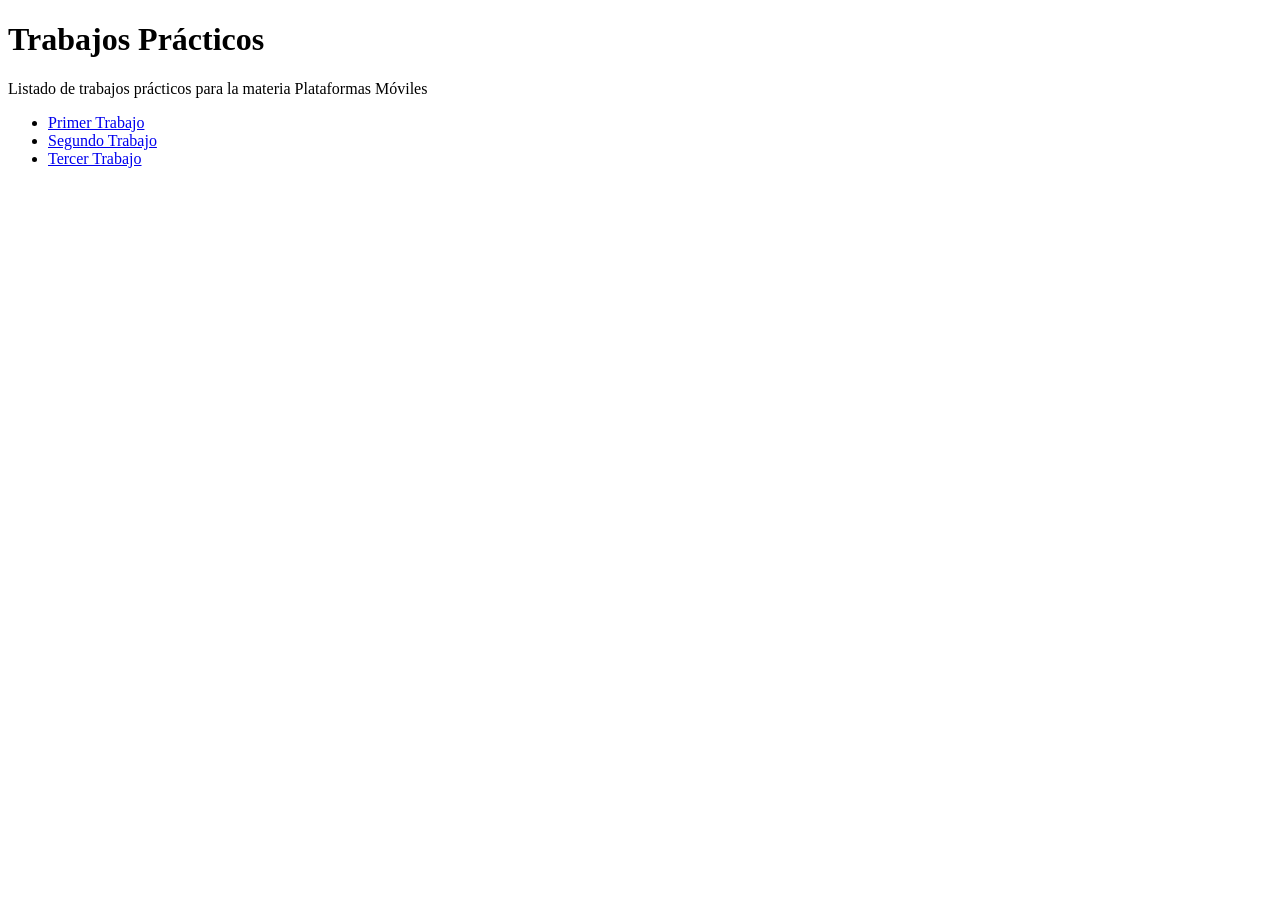
<file: index.html>
<!DOCTYPE html>
<html>
   <head>
      <title>Hola Mundo!</title>
   </head>
   <body>
     <h1>Trabajos Prácticos</h1>
     <p>Listado de trabajos prácticos para la materia Plataformas Móviles</p>
     <ul>
       <li><a href="tp-1/">Primer Trabajo</a></li>
        <li><a href="tp-2/">Segundo Trabajo</a></li>
        <li><a href="tp-3/">Tercer Trabajo</a></li>
     </ul>
   </body>
</html>
</file>
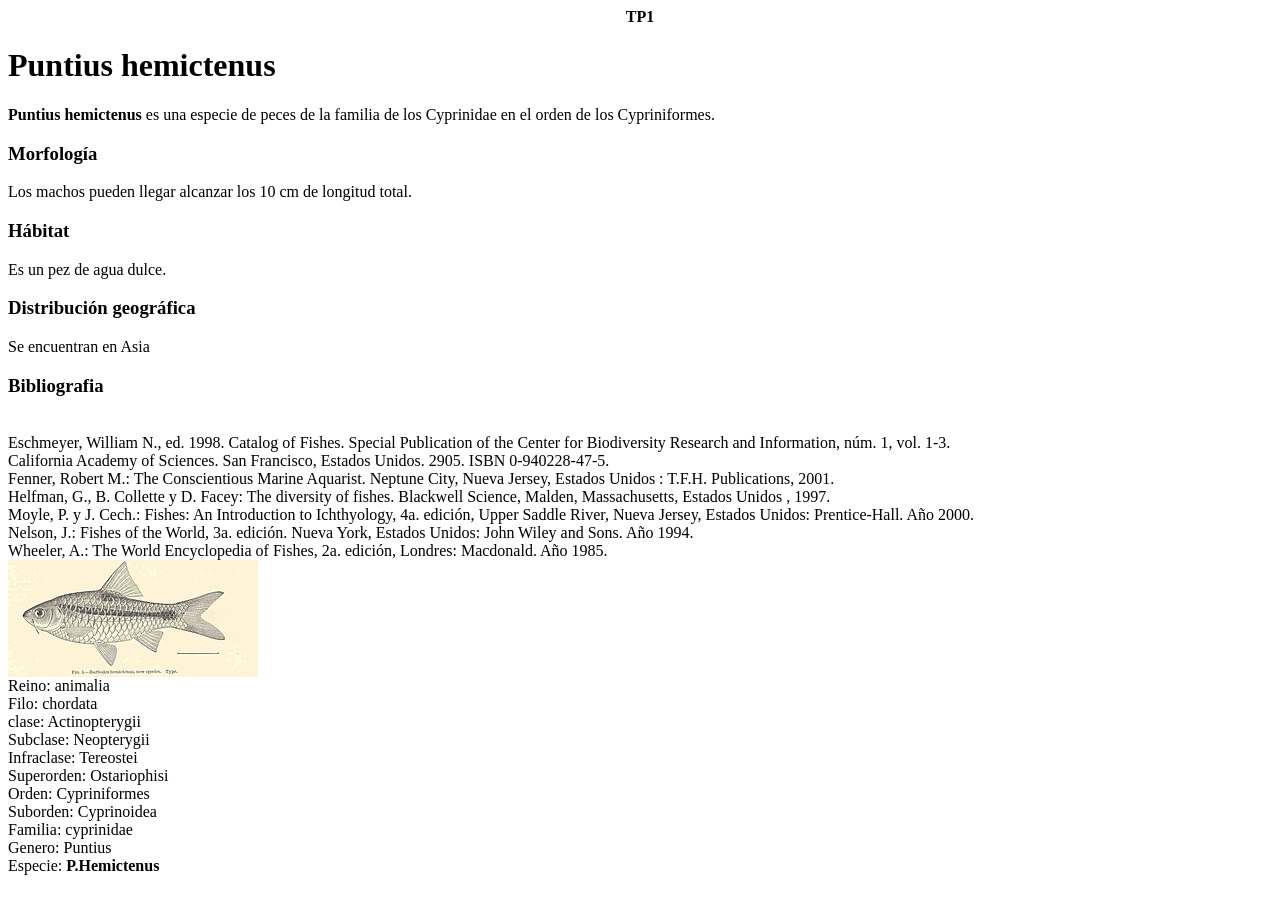
<file: tp-1/index.html>
<hmtl>
  <head>
    <tittle><strong><center>TP1</center></strong></tittle>
  </head>
  <body>
    <h1><strong>Puntius hemictenus</strong></h1>
    <p><strong>Puntius hemictenus</strong> es una especie de peces de la familia de los Cyprinidae en el orden de los Cypriniformes.</p>
    <h3><strong>Morfología</strong></h3>
    <p>Los machos pueden llegar alcanzar los 10 cm de longitud total.</p>
    <h3><strong>Hábitat</strong></h3>
    <p>Es un pez de agua dulce.</p>
    <h3><strong>Distribución geográfica</strong></h3>
    <p>Se encuentran en Asia</p>
    <h3>Bibliografia</h3>
    <br>Eschmeyer, William N., ed. 1998. Catalog of Fishes. Special Publication of the Center for Biodiversity Research and Information, núm. 1, vol. 1-3.
    <br>California Academy of Sciences. San Francisco, Estados Unidos. 2905. ISBN 0-940228-47-5.
    <br>Fenner, Robert M.: The Conscientious Marine Aquarist. Neptune City, Nueva Jersey, Estados Unidos : T.F.H. Publications, 2001.
    <br>Helfman, G., B. Collette y D. Facey: The diversity of fishes. Blackwell Science, Malden, Massachusetts, Estados Unidos , 1997.
    <br>Moyle, P. y J. Cech.: Fishes: An Introduction to Ichthyology, 4a. edición, Upper Saddle River, Nueva Jersey, Estados Unidos: Prentice-Hall. Año 2000.
    <br>Nelson, J.: Fishes of the World, 3a. edición. Nueva York, Estados Unidos: John Wiley and Sons. Año 1994.
    <br>Wheeler, A.: The World Encyclopedia of Fishes, 2a. edición, Londres: Macdonald. Año 1985.
    <br><img src="nigga.jpeg">
    <br>Reino: animalia
    <br>Filo: chordata
    <br>clase: Actinopterygii
    <br>Subclase: Neopterygii
    <br>Infraclase: Tereostei
    <br>Superorden: Ostariophisi
    <br>Orden: Cypriniformes
    <br>Suborden: Cyprinoidea
    <br>Familia: cyprinidae
    <br>Genero: Puntius
    <br>Especie: <strong>P.Hemictenus</strong>
  </body>
</hmtl>
</file>
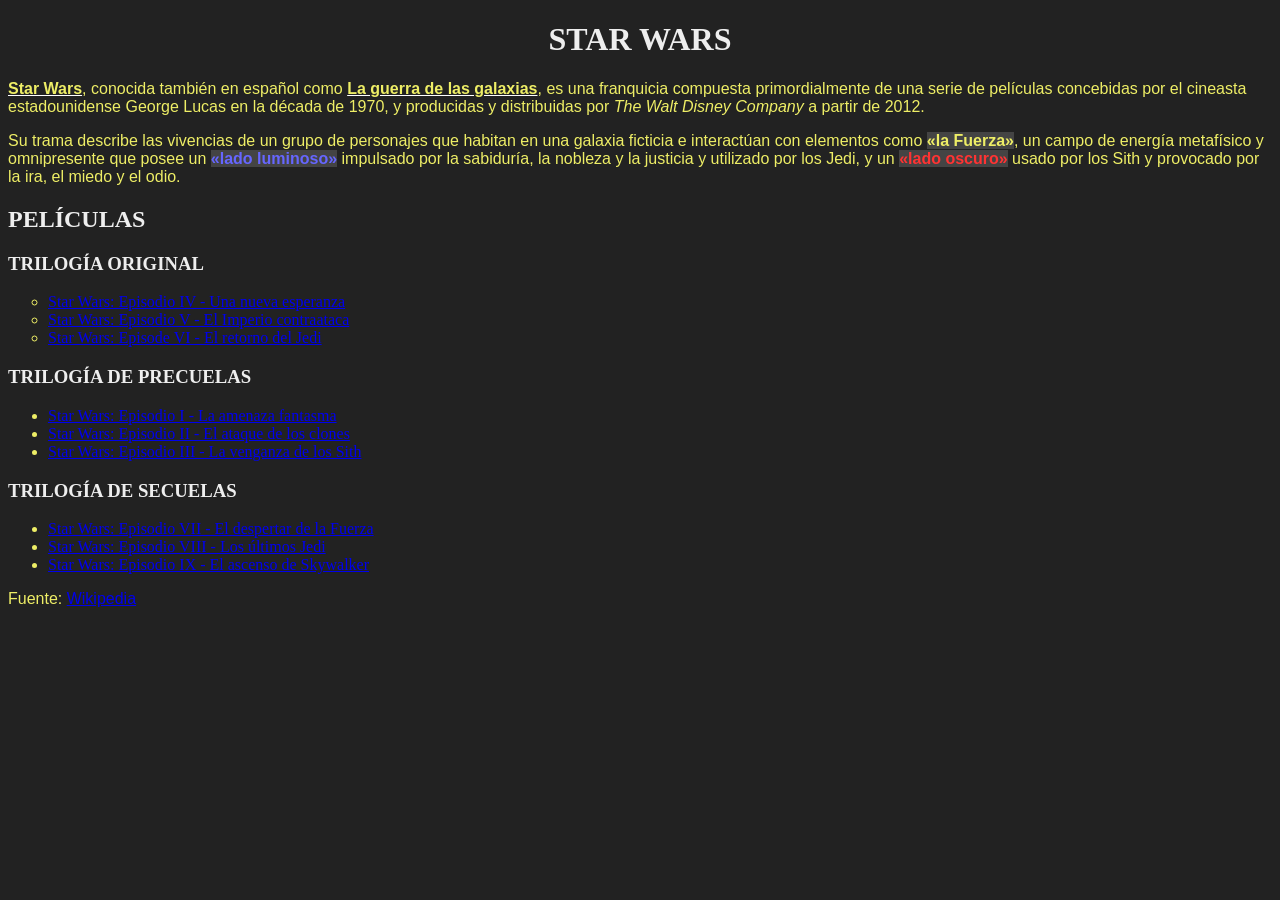
<file: tp-2/index.html>
<!DOCTYPE html>
<html>
<head>
    <meta charset="utf-8">
    <meta name="viewport" content="width=device-width, initial-scale=1">
    <title>TP2 - Selectores CSS</title>
    <link rel="stylesheet" href="index_style.css">
</head>
<body>
    <h1>Star Wars</h1>
    <p><strong>Star Wars</strong>, conocida también en español como <strong>La guerra de las galaxias</strong>, es una franquicia compuesta primordialmente de una serie de películas concebidas por el cineasta estadounidense George Lucas en la década de 1970, y producidas y distribuidas por <a>The Walt Disney Company</a> a partir de 2012.</p>
    <p>Su trama describe las vivencias de un grupo de personajes que habitan en una galaxia ficticia e interactúan con elementos como <span class="the-force">«la Fuerza»</span>, un campo de energía metafísico y omnipresente que posee un <span class="the-force light-side">«lado luminoso»</span> impulsado por la sabiduría, la nobleza y la justicia y utilizado por los Jedi, y un <span class="the-force dark-side">«lado oscuro»</span> usado por los Sith y provocado por la ira, el miedo y el odio.</p>
    <h2>Películas</h2>
    <h3>Trilogía Original</h3>
    <ul id="og-trilogy" class="movies-list">
        <li><a href="https://es.wikipedia.org/wiki/Star_Wars:_Episodio_IV_-_Una_nueva_esperanza">Star Wars: Episodio IV - Una nueva esperanza</a></li>
        <li><a href="https://es.wikipedia.org/wiki/Star_Wars:_Episodio_V_-_El_Imperio_contraataca">Star Wars: Episodio V - El Imperio contraataca</a></li>
        <li><a href="https://es.wikipedia.org/wiki/Star_Wars:_Episode_VI_-_Return_of_the_Jedi">Star Wars: Episode VI - El retorno del Jedi</a></li>
    </ul>
    <h3>Trilogía de precuelas</h3>
    <ul class="movies-list">
        <li><a href="https://es.wikipedia.org/wiki/Star_Wars:_Episodio_I_-_La_amenaza_fantasma">Star Wars: Episodio I - La amenaza fantasma</a></li>
        <li><a href="https://es.wikipedia.org/wiki/Star_Wars:_Episodio_II_-_El_ataque_de_los_clones">Star Wars: Episodio II - El ataque de los clones</a></li>
        <li><a href="https://es.wikipedia.org/wiki/Star_Wars:_Episodio_III_-_La_venganza_de_los_Sith">Star Wars: Episodio III - La venganza de los Sith</a></li>
    </ul>
    <h3>Trilogía de secuelas</h3>
    <ul class="movies-list">
        <li><a href="https://es.wikipedia.org/wiki/Star_Wars:_Episodio_VII_-_El_despertar_de_la_Fuerza">Star Wars: Episodio VII - El despertar de la Fuerza</a></li>
        <li><a href="https://es.wikipedia.org/wiki/Star_Wars:_Episodio_VIII_-_Los_últimos_Jedi">Star Wars: Episodio VIII - Los últimos Jedi</a></li>
        <li><a href="https://es.wikipedia.org/wiki/Star_Wars:_Episodio_IX_-_El_ascenso_de_Skywalker">Star Wars: Episodio IX - El ascenso de Skywalker</a></li>
    </ul>
    <p>Fuente: <a href="https://es.wikipedia.org/wiki/Star_Wars">Wikipedia</a></p>
</body>
</html>
</file>
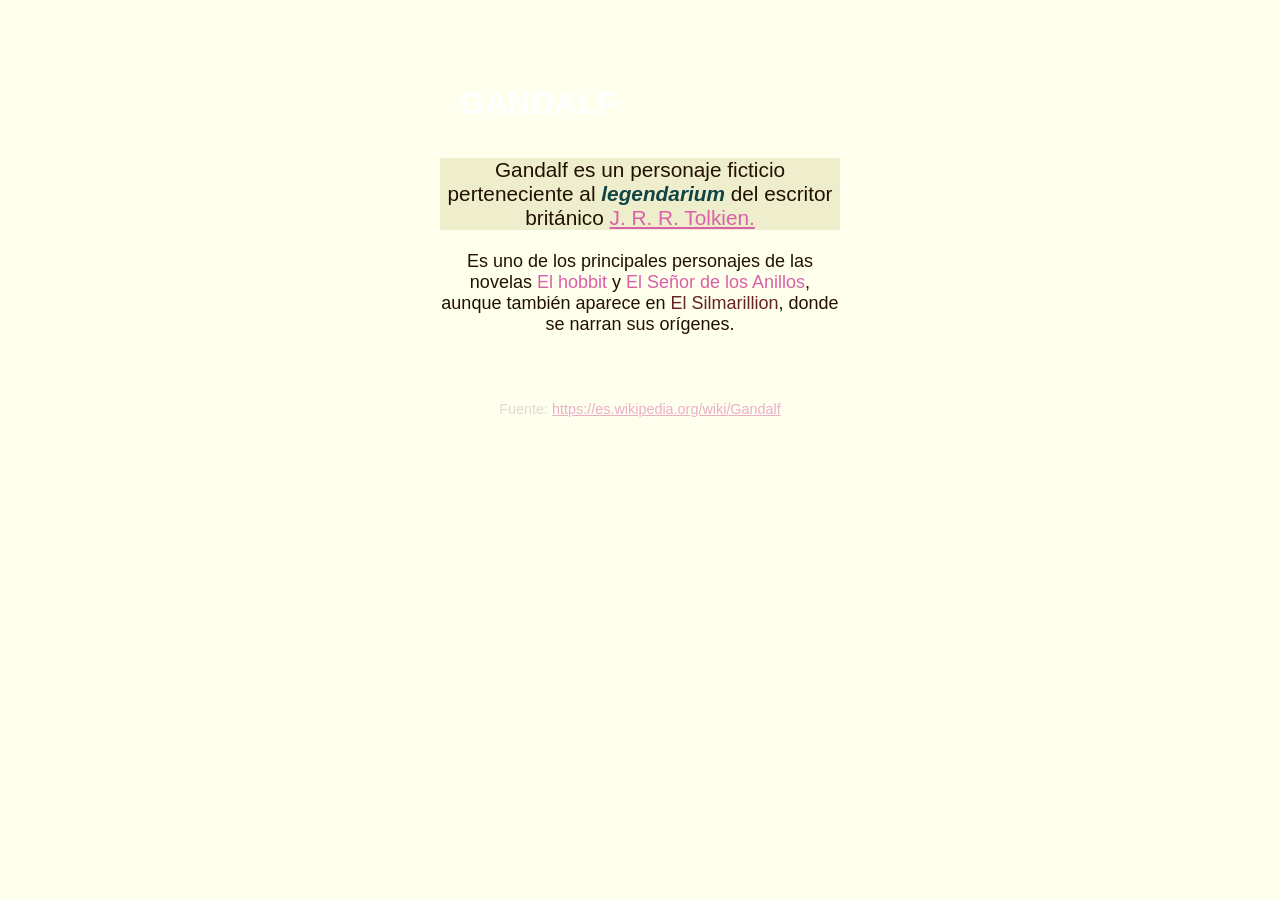
<file: tp-3/index.html>
<!DOCTYPE html>
<html lang="es">
<head>
	<meta charset="utf-8">
	<meta name="viewport" content="width=device-width, initial-scale=1">
	<title>TP3 - Especificidad CSS</title>
	<link rel="stylesheet" type="text/css" href="style.css">
	<style type="text/css">
		body {
			font-size: 18px;
			background-color: #ffe;
			color: #210;
			text-align: center;
		}

		#contenedor {
			max-width: 40ch;
			margin: 2rem auto;
			padding: 1rem;
		}

		h1 {
			font-size: 2rem;
			text-align: left;
		}

		p {
			font-family: sans-serif;
		}

		#primer-parrafo {
			font-size: 1.3rem;
			background-color: #eec;
		}

		p.importante em {
			font-weight: bold;
			color: #144;
		}

		p.novelas a {
			outline: none;
			text-decoration: none;
		}
		p.novelas a:hover {
			text-decoration: underline;
			background-color: #ccd;
		}

		body p.fuente.parrafo {
			color: #bbb !important;
			font-size: 0.9rem;
			opacity: 50%;
			text-align: center;
		}
	</style>
</head>
<body>
	<article id="contenedor">
		<h1 class="titulo">Gandalf</h1>
		
		<p id="primer-parrafo" class="importante parrafo">
			Gandalf es un personaje ficticio perteneciente al <em>legendarium</em> del escritor británico <a href="https://es.wikipedia.org/wiki/J._R._R._Tolkien">J. R. R. Tolkien.</a>
		</p>
		
		<p class="novelas parrafo">
			Es uno de los principales personajes de las novelas <a href="https://es.wikipedia.org/wiki/El_hobbit">El hobbit</a> y <a href="https://es.wikipedia.org/wiki/El_Señor_de_los_Anillos">El Señor de los Anillos</a>, aunque también aparece en <span class="complicado" style="color: #622">El Silmarillion</span>, donde se narran sus orígenes.
		</p>
	</article>

	<p class="fuente parrafo">
		Fuente: <a href="https://es.wikipedia.org/wiki/Gandalf">https://es.wikipedia.org/wiki/Gandalf</a>
	</p>
</body>
</html>
</file>
<file: tp-2/index_style.css>
body {
    background-color: #222;
    color: #ee6;
    h1 {
        text-align: center;
    }
    p {
        font-family:sans-serif;
    }
    h1, h2, h3, h4 {
        color: #eee;
    }
    strong {
        text-decoration-line: underline;
        text-decoration-color: white;
    }
    .the-force {
        background-color: #444;
        font-weight: bold;
    }
    .light-side {
        color: #66f;
    }
    .dark-side {
        color: #f33;
    }
    #og-trilogy {
        list-style-type: circle;
    }
    #pre-trilogy {
        padding-left: 0%;
    }
    .last {
        margin-top: 20px;
    }
    h1, h2, h3, h4 {
        text-transform:uppercase;
    }
    .first-line {
        color: #efe;
    }
    h1:hover {
        color: #ee6;
    }
    a:visited {
        color: gray;
    }
    a:not([href]) {
        font-style: italic;
    }
    #a {
        background-color: #111;
    }
    #b {
        background-color: #333;
    }
}
</file>
<file: tp-3/style.css>
body{
    background-color: #222;
    color:#ee6;
    font-family: sans-serif;
}
a{
    color:rgb(218, 97, 167);
}
a:visited{
    color:gray;
}
h1{
    text-align: center;
    color: white;
    padding: 10px 20px;
    transition: background-color 0.3s ease;
}
h1:hover{
    background-color: #2c3e50; /* Cambia a azul oscuro */
    color:#66f;
    cursor: pointer;
}
h3{
    color:#eee;
}
strong{
    text-decoration:underline;
}
.the-force{
    background-color: #444;
      font-weight: bold;
}
.light-side{
    color:#66f;
}
.dark-side{
    color:#f33;
}
.og-trilogy{
    list-style-type: circle;
}
#dos{
   padding-left: 100px;
}
#tres{
    margin-top: 100px;
}
h1, h2, h3{
    text-transform: uppercase;
}
#color{
    color:#efe;
}
</file>
